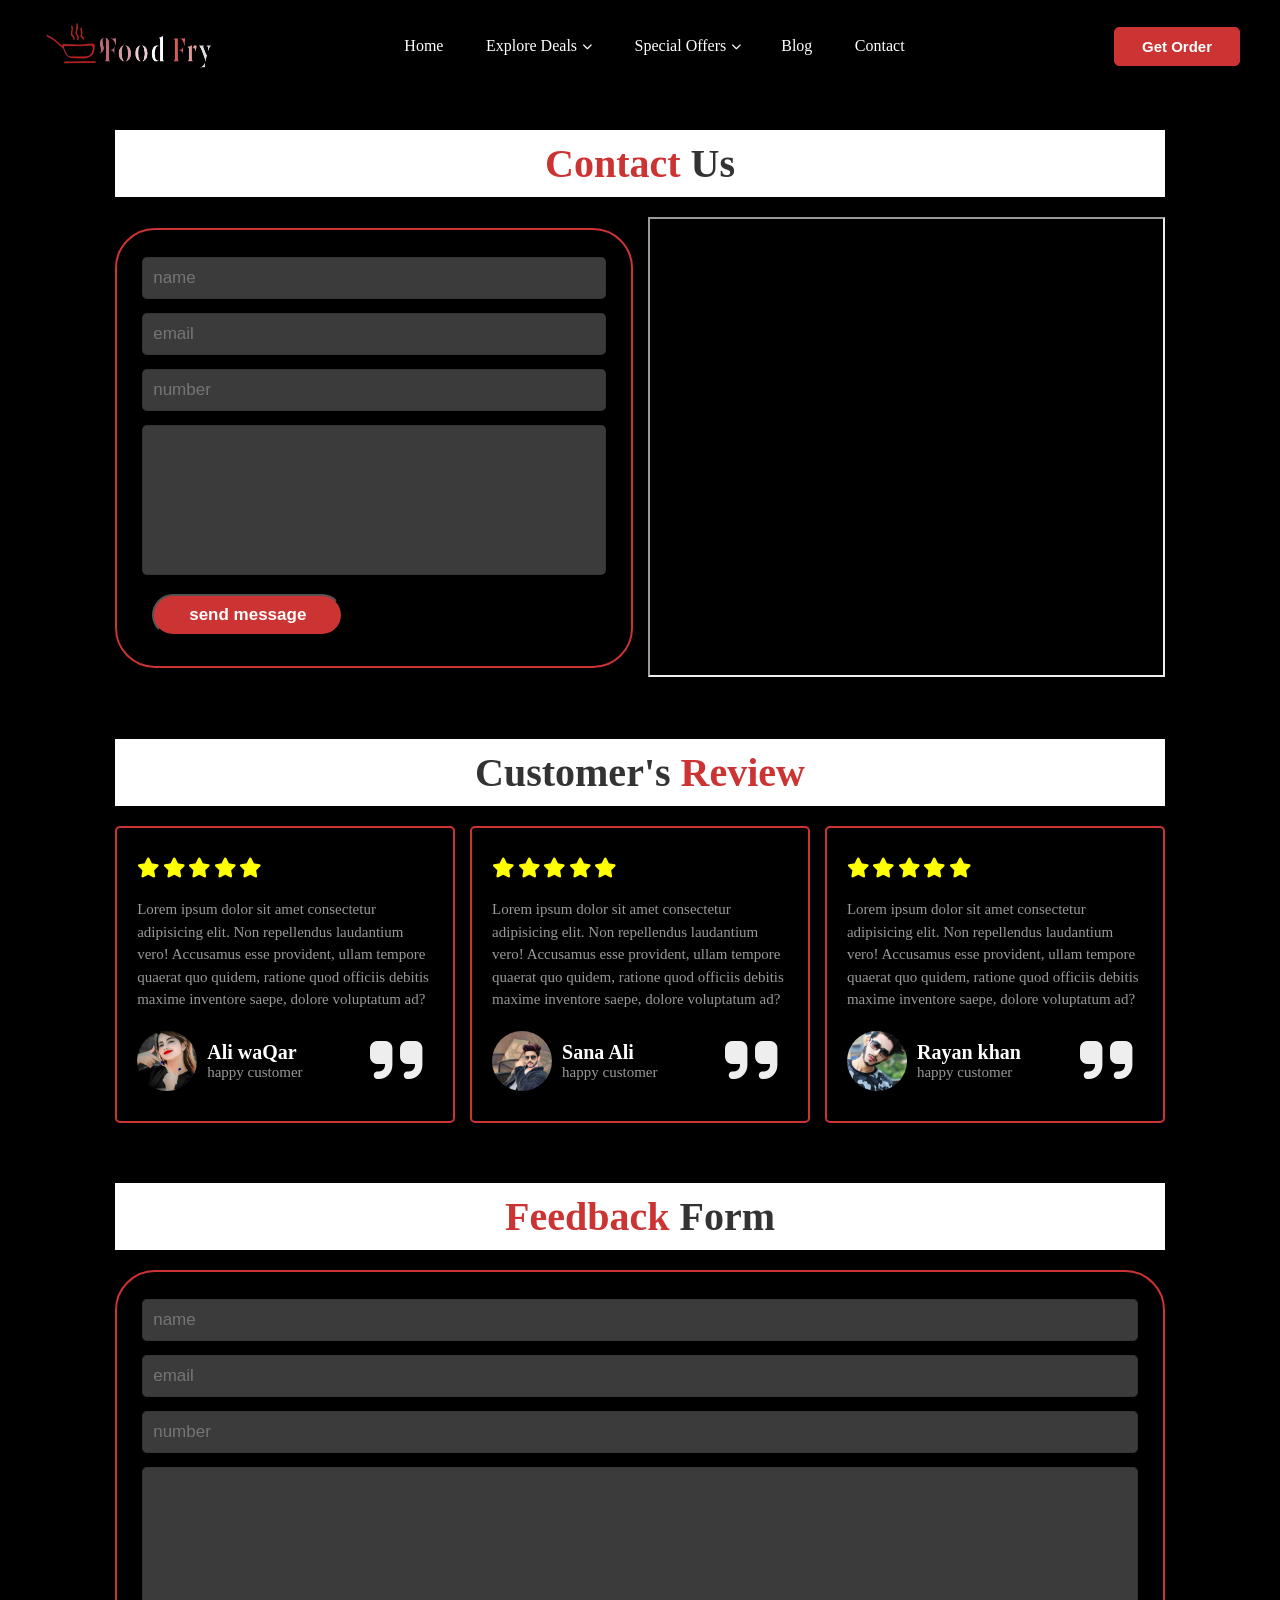
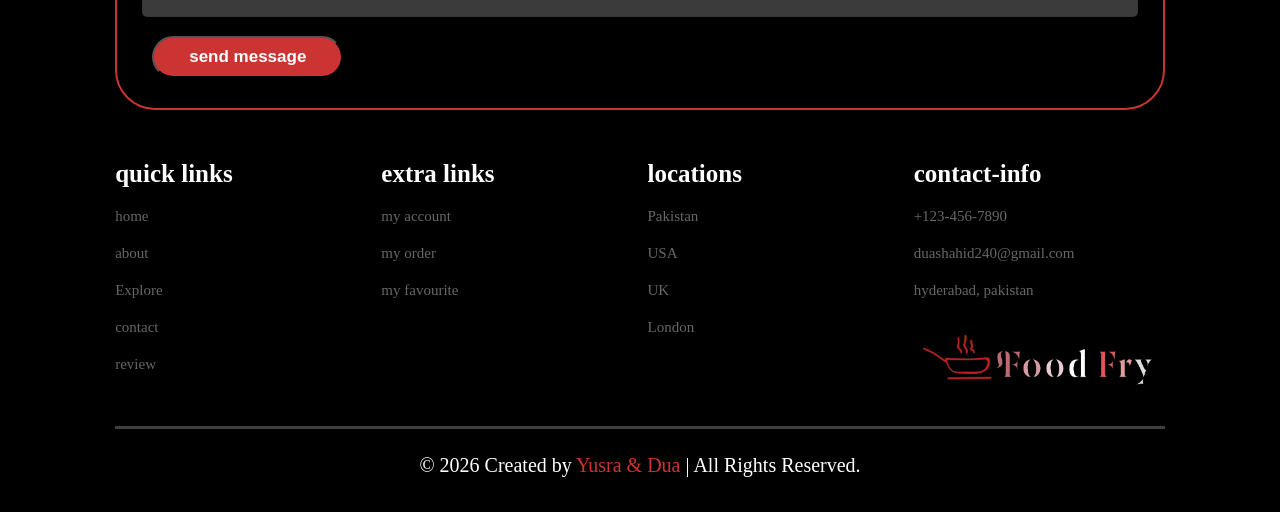
<file: contact.html>
<!DOCTYPE html>
<html lang="en">
<head>
    <meta charset="UTF-8">
    <meta name="viewport" content="width=device-width, initial-scale=1.0">
    <title>contact</title>
    <!-- custom css link -->
    <link rel="stylesheet" href="css/style.css">
    <!-- responsive css link -->
    <link rel="stylesheet" href="css/responsive.css">
    <!-- fontawesome -->
    <link rel="stylesheet" href="https://cdnjs.cloudflare.com/ajax/libs/font-awesome/6.5.1/css/all.min.css" integrity="sha512-DTOQO9RWCH3ppGqcWaEA1BIZOC6xxalwEsw9c2QQeAIftl+Vegovlnee1c9QX4TctnWMn13TZye+giMm8e2LwA==" crossorigin="anonymous" referrerpolicy="no-referrer" />
</head>
<body>
   <!-- navbar -->
   <header class="header">
    <div class="container">
    
      <div class="logo">
        <img src="assets/home-img/logo...png" alt="logo">
      </div> 
    
      <nav class="menu">
        <div class="head">
          <div class="logo">
            
          </div>
          <button type="button" class="close-menu-btn"></button>
        </div>        
    
        <ul>
          <li><a href="index.html">Home</a></li>
          <li class="dropdown">
            <a href="cuisine-category.html">Explore Deals</a>
            <i class="fa-solid fa-chevron-down"></i>
            <ul class="sub-menu">
                <li><a href="number-of-people.html"><span>By Number of People</span></a></li>
                <li><a href="budget.html"><span>By Budget</span></a></li>
                <li class="dropdown">
                  <a href="cuisine-category.html"><span>By Cuisine Category</span></a>
                  <i class="fa-solid fa-chevron-down"></i>
                  <ul class="sub-menu sub-menu-right">
                    <li><a href="#sindhicuisin"><span>Traditional Sindhi</span></a></li>
                    <li><a href="#italian"><span>International Cuisine</span></a></li>
                    <li><a href="#fast-food"><span>Fast Food</span></a></li>
                  </ul>
                </li>
            </ul>
          </li>
          <li class="dropdown">
            <a href="special-offer.html">Special Offers</a>
            <i class="fa-solid fa-chevron-down"></i>
           <ul class="sub-menu">
            <li><a href="special-offer.html"><span>Promotions</span></a></li>
            <li><a href="Coupons.html"><span>Coupons</span></a></li>
           </ul>
          <li><a href="blog.html">Blog</a></li>
          <li><a href="contact.html">Contact</a></li>
          </li>
        </ul>
      </nav>
    
    <div class="header-right">
        <button type="button" class="cart-btn">Get Order</button>
        <button type="button" class="open-menu-btn">
          <span class="line line-1"></span>
          <span class="line line-2"></span>
          <span class="line line-3"></span>
        </button>
    </div>
    </div>
    </header>
    <!-- contact form -->
    <section class="contact" id="contact">
        <h1 class="heading"><span>Contact </span>us</h1>
        <div class="row">
            <form action="">
                <input type="text" placeholder="name" class="box">
                <input type="email" placeholder="email" class="box">
                <input type="number" placeholder="number" class="box">
                <textarea name="" class="box" placeholder"message" id="" cols="30" rows="10">
                </textarea>
                <input type="submit" value="send message" class="btn">
            </form>
    
            <div class="map">
                <iframe src="https://www.google.com/maps/embed?pb=!1m18!1m12!1m3!1d3604.972916190123!2d68.34795367395523!3d25.37222417459187!2m3!1f0!2f0!3f0!3m2!1i1024!2i768!4f13.1!3m3!1m2!1s0x394c70620a660cb1%3A0x77fbd3f00ba99045!2sAptech%20Computer%20Education%2C%20Latifabad%20Unit%202%20Latifabad%2C%20Hyderabad%2C%20Sindh%2071000%2C%20Pakistan!5e0!3m2!1sen!2s!4v1708363341040!5m2!1sen!2s" allowfullscreen="" loading="lazy" referrerpolicy="no-referrer-when-downgrade"></iframe>
            </div>
        </div>
    </section>
    <!-- review section start -->


<section class="review" id="review">

    <h1 class="heading"> customer's <span>review</span></h1>

    <div class="box-container">

        <div class="rev-box">
            <div class="stars">
                <i class= "fas fa-star"></i>
                <i class= "fas fa-star"></i>
                <i class= "fas fa-star"></i>
                <i class= "fas fa-star"></i>
                <i class= "fas fa-star"></i>
            </div>
            <p>Lorem ipsum dolor sit amet consectetur adipisicing elit. Non repellendus laudantium 
            vero! Accusamus esse provident, ullam tempore quaerat quo quidem, ratione quod officiis
         debitis maxime inventore saepe, dolore voluptatum ad?</p>

         <div class="user">
            <img src="assets/reviews/p1.jpg" alt="">
            <div class="user-info">
                <h3>Ali waQar</h3>
                <span>happy customer</span>
            </div>
         </div>
         <span class="fas fa-quote-right"></span>
        </div>

        <div class="rev-box">
            <div class="stars">
                <i class= "fas fa-star"></i>
                <i class= "fas fa-star"></i>
                <i class= "fas fa-star"></i>
                <i class= "fas fa-star"></i>
                <i class= "fas fa-star"></i>
            </div>
            <p>Lorem ipsum dolor sit amet consectetur adipisicing elit. Non repellendus laudantium 
            vero! Accusamus esse provident, ullam tempore quaerat quo quidem, ratione quod officiis
         debitis maxime inventore saepe, dolore voluptatum ad?</p>

         <div class="user">
            <img src="assets/reviews/p2.jpg" alt="">
            <div class="user-info">
                <h3>Sana Ali</h3>
                <span>happy customer</span>
            </div>
         </div>
         <span class="fas fa-quote-right"></span>
        </div>

        <div class="rev-box">
            <div class="stars">
                <i class= "fas fa-star"></i>
                <i class= "fas fa-star"></i>
                <i class= "fas fa-star"></i>
                <i class= "fas fa-star"></i>
                <i class= "fas fa-star"></i>
            </div>
            <p>Lorem ipsum dolor sit amet consectetur adipisicing elit. Non repellendus laudantium 
            vero! Accusamus esse provident, ullam tempore quaerat quo quidem, ratione quod officiis
         debitis maxime inventore saepe, dolore voluptatum ad?</p>

         <div class="user">
            <img src="assets/reviews/p3.jpg" alt="">
            <div class="user-info">
                <h3>Rayan khan</h3>
                <span>happy customer</span>
            </div>
         </div>
         <span class="fas fa-quote-right"></span>
        </div>

    </div>
</section>

<!-- review section end -->

 <!-- feedback section start -->

 <section class="feedback" id="feedback">

    <h1 class="heading"><span>Feedback  </span>Form</h1>
    <div class="row">
        <form action="">

            <input type="text" placeholder="name" class="box">
            <input type="email" placeholder="email" class="box">
            <input type="number" placeholder="number" class="box">
            <textarea name="" class="box" placeholder"message" id="" cols="30" rows="10">
            </textarea>

            <input type="submit" value="send message" class="btn">
        </form>

    </div>
</section>
 <!-- feedback section end -->
<!-- footer section start -->

<section class="footer">
    <div class="box-container">
        <div class="box">
            <h3>quick links</h3>
            <a href="#">home</a>
            <a href="#">about</a>
            <a href="#">Explore</a>
            <a href="#">contact</a>
            <a href="#">review</a>
        </div>
        <div class="box">
            <h3>extra links</h3>
            <a href="#">my account</a>
            <a href="#">my order</a>
            <a href="#">my favourite</a>
        </div>
        <div class="box">
            <h3>locations</h3>
            <a href="#">Pakistan</a>
            <a href="#">USA</a>
            <a href="#">UK</a>
            <a href="#">London</a>
        </div>
        <div class="box">
            <h3>contact-info</h3>
            <a href="#">+123-456-7890</a>
            <a href="#">duashahid240@gmail.com</a>
            <a href="#">hyderabad, pakistan</a>
            <img src="assets/home-img/logo...png" alt="">
        </div>
    </div>
   <div class="credit">
    © 2026 Created by <span>Yusra & Dua</span> | All Rights Reserved.
</div>
    </section>
    
    <!-- footer section end -->
    
<!-- custom js link -->
<script src="js/main.js"></script>

</body>
</html>
</file>
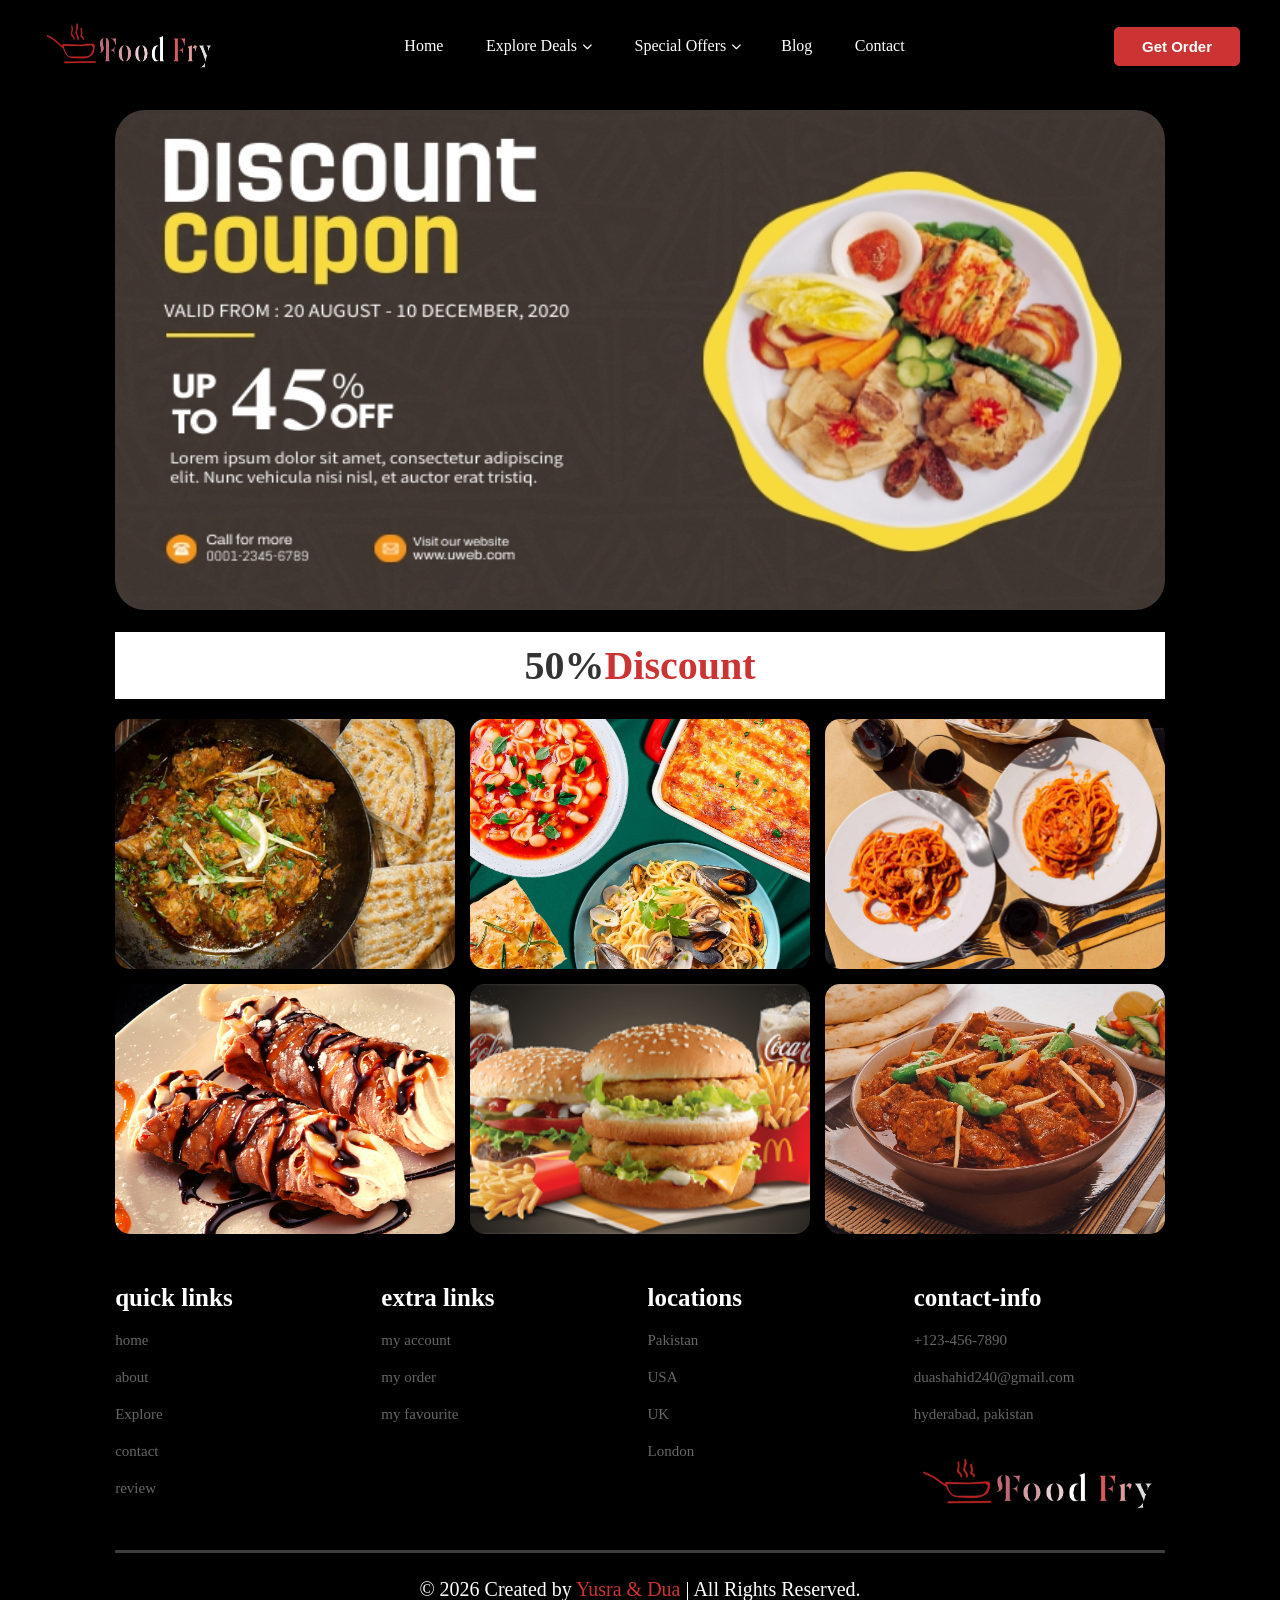
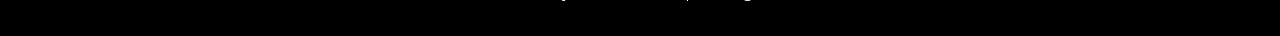
<file: Coupons.html>
<!DOCTYPE html>
<html lang="en">
<head>
    <meta charset="UTF-8">
    <meta name="viewport" content="width=device-width, initial-scale=1.0">
    <title>Document</title>
    <!-- custom css link -->
    <link rel="stylesheet" href="css/style.css">
    <!-- responsive css link -->
    <link rel="stylesheet" href="css/responsive.css">
    <!-- fontawesome -->
    <link rel="stylesheet" href="https://cdnjs.cloudflare.com/ajax/libs/font-awesome/6.5.1/css/all.min.css" integrity="sha512-DTOQO9RWCH3ppGqcWaEA1BIZOC6xxalwEsw9c2QQeAIftl+Vegovlnee1c9QX4TctnWMn13TZye+giMm8e2LwA==" crossorigin="anonymous" referrerpolicy="no-referrer" />
</head>
<body>
     <!-- navbar -->
     <header class="header">
        <div class="container">
        
          <div class="logo">
            <img src="assets/home-img/logo...png" alt="logo">
          </div> 
        
          <nav class="menu">
            <div class="head">
              <div class="logo">
                
              </div>
              <button type="button" class="close-menu-btn"></button>
            </div>        
        
            <ul>
              <li><a href="index.html">Home</a></li>
              <li class="dropdown">
                <a href="cuisine-category.html">Explore Deals</a>
                <i class="fa-solid fa-chevron-down"></i>
                <ul class="sub-menu">
                    <li><a href="number-of-people.html"><span>By Number of People</span></a></li>
                    <li><a href="budget.html"><span>By Budget</span></a></li>
                    <li class="dropdown">
                      <a href="cuisine-category.html"><span>By Cuisine Category</span></a>
                      <i class="fa-solid fa-chevron-down"></i>
                      <ul class="sub-menu sub-menu-right">
                        <li><a href="#sindhicuisin"><span>Traditional Sindhi</span></a></li>
                        <li><a href="#italian"><span>International Cuisine</span></a></li>
                        <li><a href="#fast-food"><span>Fast Food</span></a></li>
                      </ul>
                    </li>
                </ul>
              </li>
              <li class="dropdown">
                <a href="special-offer.html">Special Offers</a>
                <i class="fa-solid fa-chevron-down"></i>
               <ul class="sub-menu">
                <li><a href="special-offer.html"><span>Promotions</span></a></li>
                <li><a href="Coupons.html"><span>Coupons</span></a></li>
               </ul>
              <li><a href="blog.html">Blog</a></li>
              <li><a href="contact.html">Contact</a></li>
              </li>
            </ul>
          </nav>
        
        <div class="header-right">
            <button type="button" class="cart-btn">Get Order</button>
            <button type="button" class="open-menu-btn">
              <span class="line line-1"></span>
              <span class="line line-2"></span>
              <span class="line line-3"></span>
            </button>
        </div>
        </div>
        </header>
         <!-- gallery -->

    <section class="gallery" id="gallery">
      <div class="special-img">
        <img src="assets/specialoffer-img/s-5.jpg" alt="" >
      </div>
      <h1 class="heading">50%<span>Discount</span></h1>

      <div class="box-container">

          <div class="box">
              <img src="assets/explore-img/g5.jpg" alt="">
              <div class="content">
                  <h3>bacon cheese burger</h3>
                  <p>Lorem, ipsum dolor sit amet consectetur adipisicing elit.</p>
                  <a href="#" class="btn">order now</a>
              </div>
          </div>

          <div class="box">
              <img src="assets/explore-img/g6.jpg" alt="">
              <div class="content">
                  <h3>texas cheese burger</h3>
                  <p>Lorem, ipsum dolor sit amet consectetur adipisicing elit.</p>
                  <a href="#" class="btn">order now</a>
              </div>
          </div>

          <div class="box">
              <img src="assets/explore-img/g7.jpg" alt="">
              <div class="content">
                  <h3>cheese burger</h3>
                  <p>Lorem, ipsum dolor sit amet consectetur adipisicing elit.</p>
                  <a href="#" class="btn">order now</a>
              </div>
          </div>

          <div class="box">
              <img src="assets/explore-img/solo1.png" alt="">
              <div class="content">
                  <h3>blue cheese burger</h3>
                  <p>Lorem, ipsum dolor sit amet consectetur adipisicing elit.</p>
                  <a href="#" class="btn">order now</a>
              </div>
          </div>

          <div class="box">
              <img src="assets/explore-img/p1.png" alt="">
              <div class="content">
                  <h3>double cheese burger</h3>
                  <p>Lorem, ipsum dolor sit amet consectetur adipisicing elit.</p>
                  <a href="#" class="btn">order now</a>
              </div>
          </div>

          <div class="box">
              <img src="assets/explore-img/p2.jpg" alt="">
              <div class="content">
                  <h3>bacon cheese burger</h3>
                  <p>Lorem, ipsum dolor sit amet consectetur adipisicing elit.</p>
                  <a href="#" class="btn">order now</a>
              </div>
          </div>

      </div>

  </section>

  <!-- gallery end -->

<!-- footer section start -->

<section class="footer">

  <div class="box-container">
  
      <div class="box">
          <h3>quick links</h3>
          <a href="#">home</a>
          <a href="#">about</a>
          <a href="#">Explore</a>
          <a href="#">contact</a>
          <a href="#">review</a>
      </div>
  
  
      <div class="box">
          <h3>extra links</h3>
          <a href="#">my account</a>
          <a href="#">my order</a>
          <a href="#">my favourite</a>
      </div>
      <div class="box">
          <h3>locations</h3>
          <a href="#">Pakistan</a>
          <a href="#">USA</a>
          <a href="#">UK</a>
          <a href="#">London</a>
      </div>
      <div class="box">
          <h3>contact-info</h3>
          <a href="#">+123-456-7890</a>
          <a href="#">duashahid240@gmail.com</a>
          <a href="#">hyderabad, pakistan</a>
          <img src="assets/home-img/logo...png" alt="">
      </div>
  </div>
  
  
<div class="credit">
    © 2026 Created by <span>Yusra & Dua</span> | All Rights Reserved.
</div>
  
  </section>
  
  <!-- footer section end -->

<!-- custom js link -->
<script src="js/main.js"></script>


    </body>
    </html>
</file>
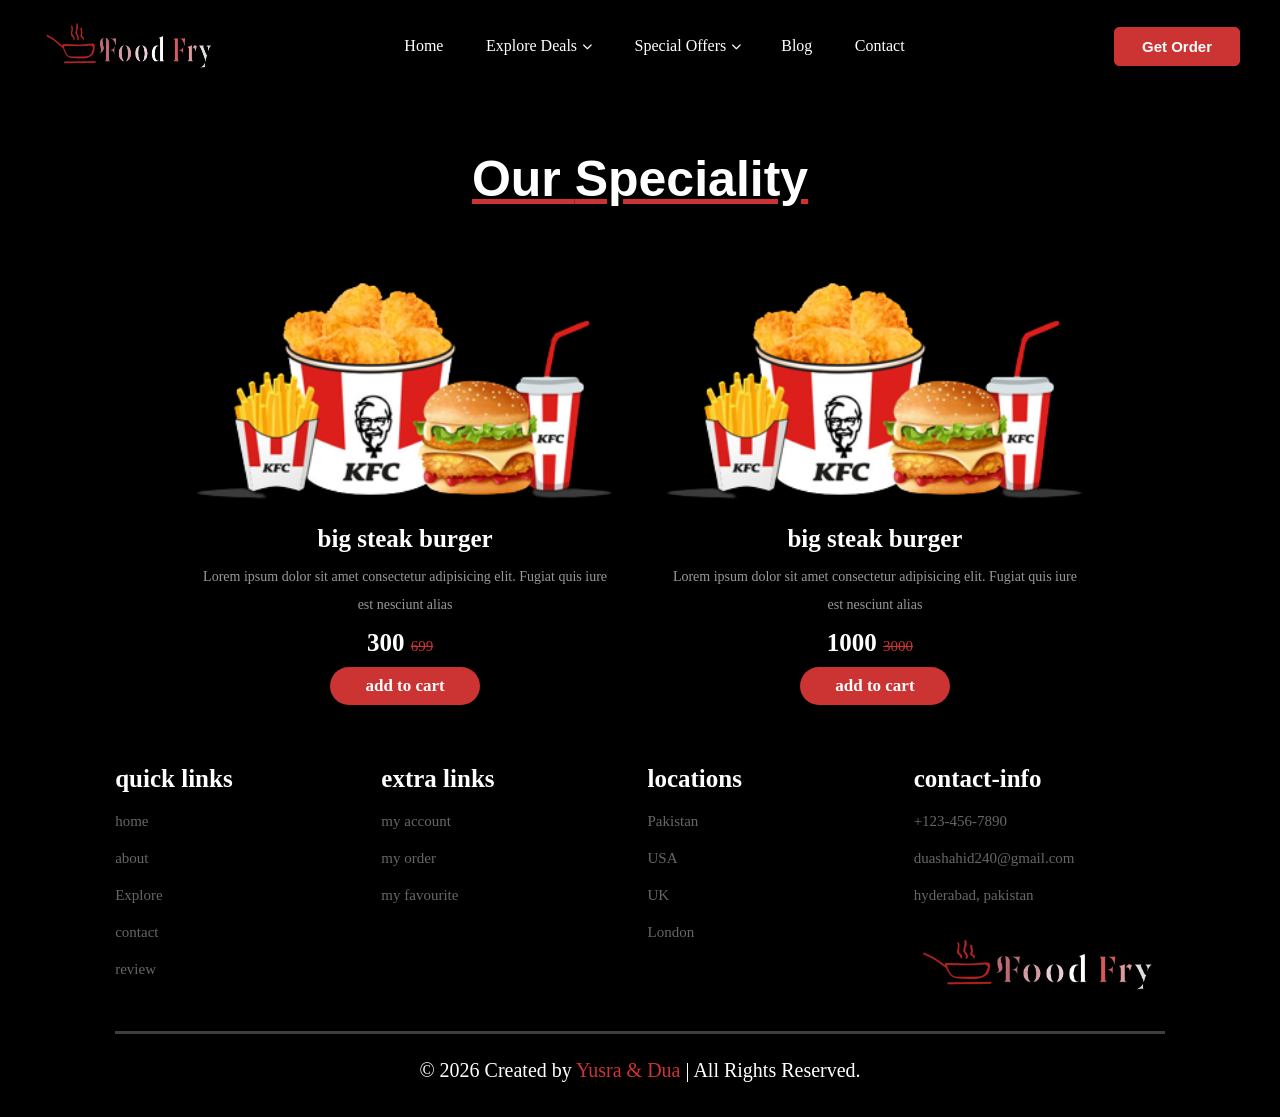
<file: special-offer.html>
<!DOCTYPE html>
<html lang="en">
<head>
    <meta charset="UTF-8">
    <meta name="viewport" content="width=device-width, initial-scale=1.0">
    <title>Special Offer</title>
    <!-- custom css link -->
    <link rel="stylesheet" href="css/style.css">
    <!-- responsive css link -->
    <link rel="stylesheet" href="css/responsive.css">
    <!-- fontawesome -->
    <link rel="stylesheet" href="https://cdnjs.cloudflare.com/ajax/libs/font-awesome/6.5.1/css/all.min.css" integrity="sha512-DTOQO9RWCH3ppGqcWaEA1BIZOC6xxalwEsw9c2QQeAIftl+Vegovlnee1c9QX4TctnWMn13TZye+giMm8e2LwA==" crossorigin="anonymous" referrerpolicy="no-referrer" />
</head>
<body>
   <!-- navbar -->
   <header class="header">
    <div class="container">
    
      <div class="logo">
        <img src="assets/home-img/logo...png" alt="logo">
      </div> 
    
      <nav class="menu">
        <div class="head">
          <div class="logo">
            
          </div>
          <button type="button" class="close-menu-btn"></button>
        </div>        
    
        <ul>
          <li><a href="index.html">Home</a></li>
          <li class="dropdown">
            <a href="cuisine-category.html">Explore Deals</a>
            <i class="fa-solid fa-chevron-down"></i>
            <ul class="sub-menu">
                <li><a href="number-of-people.html"><span>By Number of People</span></a></li>
                <li><a href="budget.html"><span>By Budget</span></a></li>
                <li class="dropdown">
                  <a href="cuisine-category.html"><span>By Cuisine Category</span></a>
                  <i class="fa-solid fa-chevron-down"></i>
                  <ul class="sub-menu sub-menu-right">
                    <li><a href="#sindhicuisin"><span>Traditional Sindhi</span></a></li>
                    <li><a href="#italian"><span>International Cuisine</span></a></li>
                    <li><a href="#fast-food"><span>Fast Food</span></a></li>
                  </ul>
                </li>
            </ul>
          </li>
          <li class="dropdown">
            <a href="special-offer.html">Special Offers</a>
            <i class="fa-solid fa-chevron-down"></i>
           <ul class="sub-menu">
            <li><a href="special-offer.html"><span>Promotions</span></a></li>
            <li><a href="Coupons.html"><span>Coupons</span></a></li>
           </ul>
          <li><a href="blog.html">Blog</a></li>
          <li><a href="contact.html">Contact</a></li>
          </li>
        </ul>
      </nav>
    
    <div class="header-right">
        <button type="button" class="cart-btn">Get Order</button>
        <button type="button" class="open-menu-btn">
          <span class="line line-1"></span>
          <span class="line line-2"></span>
          <span class="line line-3"></span>
        </button>
    </div>
    </div>
    </header>
    <!-- special offer -->
    <section class="special" id="special">

      <h1 class="heading-cate">Our <span> Speciality</span></h1>

      <div class="box-container">

          <div class="box">
              <img src="assets/explore-img/img5.png" alt="">
              <h3>big steak burger</h3>
              <p>Lorem ipsum dolor sit amet consectetur adipisicing elit. Fugiat quis iure est nesciunt alias </p>
              <div class="price">300 <span>699</span></div>
              <a href="#" class="btn">add to cart</a>
          </div>

          <div class="box">
              <img src="assets/explore-img/img5.png" alt="">
              <h3>big steak burger</h3>
              <p>Lorem ipsum dolor sit amet consectetur adipisicing elit. Fugiat quis iure est nesciunt alias </p>
              <div class="price">1000 <span>3000</span></div>
              <a href="#" class="btn">add to cart</a>
          </div>

      </div>

  </section>
  
 
    <!-- footer section start -->

<section class="footer">

  <div class="box-container">
  
      <div class="box">
          <h3>quick links</h3>
          <a href="#">home</a>
          <a href="#">about</a>
          <a href="#">Explore</a>
          <a href="#">contact</a>
          <a href="#">review</a>
      </div>
  
  
      <div class="box">
          <h3>extra links</h3>
          <a href="#">my account</a>
          <a href="#">my order</a>
          <a href="#">my favourite</a>
      </div>
      <div class="box">
          <h3>locations</h3>
          <a href="#">Pakistan</a>
          <a href="#">USA</a>
          <a href="#">UK</a>
          <a href="#">London</a>
      </div>
      <div class="box">
          <h3>contact-info</h3>
          <a href="#">+123-456-7890</a>
          <a href="#">duashahid240@gmail.com</a>
          <a href="#">hyderabad, pakistan</a>
          <img src="assets/home-img/logo...png" alt="">
      </div>
    </div>
<div class="credit">
    © 2026 Created by <span>Yusra & Dua</span> | All Rights Reserved.
</div>
  </section>
  
  
  <!-- footer section end -->
    <!-- custom js link -->
    <script src="js/main.js"></script>
</body>
</html>
</file>
<file: css/style.css>
*{
    margin: 0;
    padding: 0;
    box-sizing: border-box;
    scroll-behavior: smooth;
    list-style: none;
    text-decoration: none;
}
body{
    margin: 0;
    padding: 0;
    background-color: #000;
}

html{
    font-size: 62.5%;
    scroll-behavior: smooth;
    scroll-padding-top: 6rem;
    overflow-x: hidden;
}
.container{
    max-width: 1170;
    margin: auto;
    padding: 0 40px;
}
/* header */
.header{
    position: absolute;
    left: 0;
    top: 0;
    width: 100%;
    z-index: 10;
}

.header .container{
    display: flex;
    align-items: center;
    justify-content: space-between;
    background: #000;
}
.header .logo img{
    width: 180px;
    height: 90px;
}
.header .menu .head{
    display: none;
}
.header .menu ul{
    list-style: none;
}
.header .menu > ul > li{
    display: inline-block;
}
.header .menu > ul > li:not(:last-child){
    margin-right: 40px;
}
.header .menu .dropdown{
    position: relative;
}
.header .menu a{
    text-decoration: none;
    text-transform: capitalize;
    font-size: 16px;
    font-weight: 500;
    color: #fff;
    line-height: 1.5;
    display: block;
}
.header .menu a:hover{
    color: hsl(0, 54%, 51%);
    transition: 0.8s ease-in-out;
}
.header .menu > ul > li > a{
    padding: 24px 0;

}
.header .menu > ul > .dropdown > a{
    padding-right: 15px;
}
.header .menu i{
    font-size: 10px;
    pointer-events: none;
    user-select: none;
    position: absolute;
    color: #fff;
    top: calc(50% - 5px);
}
.header .menu > ul > li > i{
    right: 0;
}
.header .menu .sub-menu{
    position: absolute;
    top: 100%;
    left: 0;
    width: 230px;
    padding: 15px 0;
    backdrop-filter: blur(15px);
    z-index: 1;
    transform-origin: top;
    transform: scaleY(0);
    visibility: hidden;
    opacity: 0;
}
.header .menu .sub-menu-right{
    left: 100%;
    top: 0;
}
.header .menu li:hover > .sub-menu{
    opacity: 1;
    transform: none;
    visibility: visible;
    transition: all 0.5s ease;
}
.header .menu .sub-menu a{
    padding: 6px 24px;
}
.header .menu .sub-menu .dropdown > a{
    padding-right: 34px;
}
.header .menu .sub-menu span{
    background-image: linear-gradient(hsl(0, 4%, 5%), hsl(0, 0%, 1%));
    background-size: 0 1px;
    background-repeat: no-repeat;
    background-position: 0 100%;
    transition: background-size 0.5s ease;
}
.header .menu .sub-menu li:hover > a > span{
    background-size: 100% 1px;
}
.header .menu .sub-menu i{
    transform: rotate(-90deg);
    right: 24px;
}
.header-right{
    display: flex;
}
.header-right > *{
    margin-left: 25px;
}
.header-right .icon-btn{
    background-color: transparent;
    border: none;
    cursor: pointer;
    color: #000;
    font-size: 16px;
}
.header-right .open-menu-btn{
    display: none;
}

@media (max-width:991px){
    .header{
        padding: 12px 0;
    }
    .header .menu{
        position: fixed;
        right: 0;
        top: 0;
        width: 320px;
        height: 100%;
        opacity: 1;
        backdrop-filter: blur(15px);
        padding: 15px 30px 30px;
        overflow-y: auto;
        z-index: 1;
        transform: translateX(100%);
    }

    .header .menu.open{
        transform: none;
    }
    .header .menu .head{
        display: flex;
        align-items: center;
        justify-content: center;
        margin-bottom: 25px;
    }
    .header .menu .close-menu-btn{
        height: 35px;
        width: 35px;
        position: relative;
        display: inline-flex;
        align-items: center;
        justify-content: center;
        background-color: transparent;
        cursor: pointer;
        border: none;
    }

    .header .menu .close-menu-btn::before,
    .header .menu .close-menu-btn::after{
        content: '';
        position: absolute;
        width: 80%;
        height: 2px;
        background-color: #fff;
    }
    .header .menu .close-menu-btn::before{
        transform: rotate(45deg);
    }
    .header .menu .close-menu-btn::after{
        transform: rotate(-45deg);
    }
    .header .menu > ul > li{
        display: block;
    }
    .header .menu > ul > li:not(:last-child){
        margin-right: 0;
    }

    .header .menu > ul > li > a{
        padding: 12px 0;
    }
    .header .menu > ul > .dropdown > a{
        padding-right: 34px;
    }
    .header .menu i{
        height: 34px;
        width: 34px;
        display: flex;
        align-items: center;
        justify-content: center;
        pointer-events: auto;
        cursor: pointer;
        top: 7px;
    }
    .header .menu .dropdown.active > i{
        background-color: transparent;
        transform: rotate(180deg);
    }
    .header .menu .sub-menu{
        position: static;
        opacity: 1;
        transform: none;
        visibility: visible;
        padding: 0;
        transition: none;
        box-shadow: none;
        width: 100%;
        display: none;
    }
    .header .menu .dropdown.active > .sub-menu{
        display: block;
    }
    .header .menu  .sub-menu li:last-child{
        border: none;
    }
    .header .menu .sub-menu a{
        padding: 12px 0 12px 15px;
    }
    .header .menu .sub-menu .sub-menu a{
        padding-left: 30px;
    }
    .header .menu .sub-menu .sub-menu .sub-menu a{
        padding-left: 45px ;
    }
    .header .menu .sub-menu span{
        background-image: none;
    }
    .header .menu .sub-menu i{
        transform: none;
        right: 0;
    }
    .header-right .open-menu-btn{
        display: inline-flex;
        align-items: center;
        justify-content: center;
        height: 40px;
        width: 44px;
        cursor: pointer;
        position: relative;
        background-color: transparent;
        border: none;
    }
    .header-right .open-menu-btn .line{
        height: 2px;
        width: 30px;
        background-color: hsl(0, 7%, 95%);
        position: absolute;
    }
    .header-right .open-menu-btn .line-1{
        transform: translateY(-8px);
    }
    .header-right .open-menu-btn .line-3{
        transform: translateY(8px);
    }
}
.header-right .cart-btn{
    border: 1px solid #cc3333;
    border-radius: 5px;
    background-color:  #cc3333;
    padding-top: 10px;
    padding-bottom: 10px;
    padding-left: 27px;
    padding-right: 27px;
    font-size: 15px;
    font-weight: bold;
    color: #fff;
    text-align: center;
}
.header-right .cart-btn:hover{
    background-color: #fff;
    color: #cc3333;
}

section{
    padding: 60px 12%;
}
.home{
    width: 100%;
    height: 100vh;
    background-position: center;
    background-size: cover;
    display: grid;
    grid-template-columns: repeat(2, 1fr);
    align-items: center;
    gap: 2rem;
}
.home-img img{
    max-width: 100%;
    width: 100%;
    height: auto;
    /* user-select: none;
    position: relative; */
    animation: rotate 10s linear infinite;
}
@keyframes rotate{
    0%{
        transform: rotate(0deg);
    }
    100%{
        transform: rotate(360deg);
    }
}
.home-text{
    margin-top: 40px;  
}
.home-text h4{
    color: #cc3333;
    font-size: 20px;
    font-weight: 600;
    letter-spacing: -1px;
}
.home-text h1{
    font-size: 35px;
    color: #fff;
    font-weight: 700;
    line-height: 1.2;
    margin: 23px 0;
    /* font-style: italic; */
}
.home-text h1 span{
    color: #cc3333;
    text-decoration: underline;
}
.home-text p{
    color: #eee0e0;
    font-size: 16px;
    line-height: 25px;
    font-weight: 400;
    margin-bottom: 40px;
}
.main-btn{
    display: flex;
    align-items: center;
    justify-content: center;
}
@media (max-width: 600px) {
    .search-form{
     max-width: 350px;
    }
}
@media (max-width: 450px) {
    .search-form{
        width: 120px;
    }
    
}
.search-form{
    background: #fff;
    width: 500px;
    height: 45px;
    margin-right: 40px;
    display: flex;
}
.search-form input{
    flex: 1;
    border: none;
    outline: none;
}
.search-form button{
    background: #cc3333;
    padding: 10px 50px;
    border: none;
    outline: none;
    color: #fff;
    letter-spacing: 1px;
    cursor: pointer;
    font-weight: 700;
}
.search-form .fa-search{
    align-items: center;
    padding: 10px 20px;
    color: #777;
}
.clouds{
    position: absolute;
    top: 0;
    left: 0;
    width: 100%;
    height: 100%;
    overflow: hidden;
}
.clouds img{
    position: absolute;
    bottom: 0;
    max-width: 100%;
    animation: animation calc(8s * var(--i)) linear infinite;
    opacity: 0.1;
}
@keyframes animation{
    0%{
        transform: translateX(-100%);
    }
    100%{
        transform: translateX(100%);
    }
}
/* featured deals sec */
.featured-deals{
  width: 100%;
  height: 400px;
  display: flex;
  justify-content: center;
  align-items: center;
  margin-top: 90px;
  background-color: #1c1816;
}

.featured-deals .list-items{
    width: 90%;
    position: relative;
    margin-top: -100px;
}
.featured-deals .list-items h3{
    font-size: 30px;
    font-weight: 600;
    font-style: italic;
    font-family: sans-serif;
    margin-bottom: 70px;
    margin-top: 40px;
    color: #fff;
}
.featured-deals .list-items .card-list{
    display: flex;
    flex-wrap: wrap;
    gap: 30px;
}
.featured-deals .card-list .card{
    width: 200px;
    height: auto;
    display: block;
    padding: 10px;
    outline: 2px solid #cc3333;
    background: #fff;
    position: relative;
}
.featured-deals .card-list .card:hover{
    filter: drop-shadow(0 20px 20px #cc3333);
}
.featured-deals .card-list .card img{
    width: 100%;
    height: auto;
    object-fit: cover;
    object-position: center;
    background-repeat: no-repeat;
    position: absolute;
    /* box-shadow: 0 20px 20px #faad96; */
    filter: drop-shadow(0 20px 20px #faad96);
    border-radius: 50%;
    bottom: 140px;
} 
.featured-deals .card-list .card .food-title{
    padding: 40px 0 10px;
}
.featured-deals .card-list .card .food-title h1{
    text-align: center;
    font-weight: bold;
    font-size: 16px;
    font-family: sans-serif;
}
.featured-deals .card .desc-food p{
    font-size: 13px;
    text-align: center;
    font-weight: 500;
    margin-bottom: 20px;
    font-family: sans-serif;
}
.featured-deals .card .price{
    display: flex;
    text-align: center;
    justify-content: space-between;
}
.featured-deals .card .price span .plus-icon{
    color: #cc3333;
    font-size: 20px;
    cursor: pointer;
}
::-webkit-scrollbar{
    width: 10px;
}
::-webkit-scrollbar-thumb{
    border-radius: 20px;
    background-color: #cc3333;
}
/* About section start */
section{
    padding: 2rem 9%;
}
.heading{
    text-align: center;
    font-size: 4rem;
    color: #333;
    padding: 1rem;
    margin: 2rem 0;
    background: #fff;
    text-transform: capitalize;
}

.heading span{
    color: #cc3333;
}

.btn{
    display: inline-block;
    margin: 1rem;
    border-radius: 5rem;
    background: #cc3333;
    color: #fff;
    padding: .9rem 3.5rem;
    cursor: pointer;
    font-size: 1.7rem;
    font-weight: 600;
}

.btn:hover{
    background-color: #fff;
    color: #cc3333;
    transition: 0.7s;
}
.about .row{
    display: flex;
    align-items: center;
    gap: 2rem;
    flex-wrap: wrap;
    padding: 2rem 0;
    padding-bottom: 3rem;
}

.about .row .video-container{
    flex: 1 1 40rem;
    position: relative;
}

.about .row .video-container video{
    width: 100%;
    border: 1.5rem solid  rgba(51, 116, 255, 0.105);
    border-radius: .5rem;
    box-shadow: 0 .5rem 1rem rgba(0, 0, 0, .1);
    height: 100%;
    background-color: #cc3333;
    object-fit: cover;
}

.about .row .video-container h3{
    position: absolute;
    top: 50%;
    transform: translateY(-50%);
    font-size: 3rem;
    background: #fff;
    width: 100%;
    padding: 1rem 2rem;
    text-align: center;
    mix-blend-mode: screen;
}
.about .row .content{
    flex:  1 1 40rem;
}

.about .row .content h3{
    font-size: 3rem;
    color: #fff;
}

.about .row .content p{
    font-size: 1.5rem;
    color: #bdbdbd;
    padding:.5rem 0;
    padding-top: 1rem;
    line-height: 1.5;
}


/* About section end */

section{
    padding: 2rem 9%;
}
.heading{
    text-align: center;
    font-size: 4rem;
    color: #333;
    padding: 1rem;
    margin: 2rem 0;
    background: #fff;
}
.heading span{
    color: #cc3333;
}

.btn{
    display: inline-block;
    margin: 1rem;
    border-radius: 5rem;
    background: #cc3333;
    color: #fff;
    padding: .9rem 3.5rem;
    cursor: pointer;
    font-size: 1.7rem;
    font-weight: 600;
}

.btn:hover{
    background: #fff;
    color: #cc3333;
    transition: 0.7s;
}

/* About section start */

.about .row{
    display: flex;
    align-items: center;
    gap: 2rem;
    flex-wrap: wrap;
    padding: 2rem 0;
    padding-bottom: 3rem;
}

.about .row .video-container{
    flex: 1 1 40rem;
    position: relative;
}

.about .row .video-container video{
    width: 100%;
    border: 1.5rem solid  rgba(51, 116, 255, 0.105);
    border-radius: .5rem;
    box-shadow: 0 .5rem 1rem rgba(0, 0, 0, .1);
    height: 100%;
    object-fit: cover;
}

.about .row .video-container h3{
    position: absolute;
    top: 50%;
    transform: translateY(-50%);
    font-size: 3rem;
    background: #fff;
    width: 100%;
    padding: 1rem 2rem;
    text-align: center;
    mix-blend-mode: screen;
}
.about .row .content{
    flex:  1 1 40rem;
}

.about .row .content h3{
    font-size: 3rem;
    color: #fff;
}

.about .row .content p{
    font-size: 1.5rem;
    color: #999;
    padding:.5rem 0;
    padding-top: 1rem;
    line-height: 1.5;
}
/* About section end */

/* category */
.img-slider{
    width: 100%;
    height: 400px;
    background-image: url(assets/menu-img/resturant-bg2.jpeg);
    background-size: 100% 100%;
    box-shadow: rgba(149, 157, 165, 0.2)0px 8px 24px;
    animation: changeImg 20s linear infinite;
    flex-wrap: wrap;
    opacity: 0.8;
}
@keyframes changeImg{
    0%{
        background-image: url("../assets/category/resturant-bg1.jpeg");
    }
    50%{
        background-image: url("../assets/category/resturant-bg2.jpeg");
    }
    75%{
        background-image: url("../assets/category/resturant-bg3.jpeg");
    }
    100%{
        background-image: url("../assets/category/resturant-bg.jpeg");
    }
}

svg{
    width: 100%;
    height: 100%;
}
svg text{
    font-family: lora;
    letter-spacing: 5px;
    stroke: #cc3333;
    font-size: 100px;
    font-weight: 900;
    stroke-width: 3;
    font-style: italic;
    animation: animate 5s infinite alternate;
}
@keyframes animate{
    0%{
    stroke-dashoffset: 20%;
    stroke-dasharray: 0 50%;
    fill: hsl(0, 100%, 99%);
    }
    100%{
    stroke-dashoffset: -20%;
    stroke-dasharray: 50% 0;
    fill: rgb(255, 255, 255);
    }
}
.category{
    margin-top: 70px;
}
.heading-cate{
    font-size: 50px;
    font-weight: 600;
    font-family: sans-serif;
    margin-bottom: 70px;
    margin-top: 40px;
    text-decoration: underline #cc3333;
    color: #fff;
}
.category .box-container{
    display: grid;
    grid-template-columns: repeat(auto-fit, minmax(16rem, 1fr));
    gap: 1.5rem;
    padding: 5rem 0;
}

.category .box-container .box{
    text-align: center;
}

.category .box-container .box img{
    height: 16rem;
}

.category .box-container .box h3{
    font-size: 2rem;
    margin: 1rem 0;
    color: #fff;
}

.category .box-container .box:hover h3{
    color: #cc3333;
}

/* end */

/* menu */

.menu .box-container{
    display: grid;
    grid-template-columns: repeat(auto-fit, minmax(30rem, 1fr));
    gap: 1.5rem;
}

.menu .box-container .box{
    position: relative;
    height: 40rem;
    border-radius: 5rem;
    overflow: hidden;
    box-shadow: var(--box-shadow);
    text-align: center;
}

.menu .box-container .box .image{
    position: relative;
    overflow: hidden;
}

.menu .box-container .box:hover .image::before{
    content: '';
    position: absolute;
    width: 100%;
    height: 100%;
    background: linear-gradient(0deg, rgba(0,0,0,0.7) 15%, transparent);
    z-index: 1;
}

.menu .box-container .box:hover .image img{
    filter: blur(.5rem);
}

.menu .box-container .box .image img{
    width: 100%;
    height: 40rem;
    object-fit: cover;
}

.menu .box-container .box .content{
    position: absolute;
    bottom: 0; left: 0;
    width: 100%;
    padding: 2rem;
    z-index: 10;
    display: none;
}

.menu .box-container .box .content h3{
    font-size: 2.5rem;
    color: #fff;
}

.menu .box-container .box .content p{
    color: #fff;
    font-size: 1.4rem;
    padding: .5rem 0;
    line-height: 1.5;
}

.menu .box-container .box .content .price{
    color:#fff;
    font-weight: bolder;
    font-size: 2.5rem;
    margin-right: 1rem;
}

.menu .box-container .box .content .price span{
    text-decoration: line-through;
    font-weight: lighter;
    font-size: 1.5rem;
    color: #fff;
}

.menu .box-container .box .content .stars{
    position: relative;
    padding: .5rem 0;
}

.menu .box-container .box .content .stars i{
    color: gold;
    font-size: 2rem;
}

.menu .box-container .box:hover .content{
    display: inline-block;
}
.btn{
    background: #cc3333;
    color: #fff;
}
/* end */

/* blog section start */

#blog{
    display: flex;
    justify-content: center;
    align-items: center;
    flex-direction: column;
    padding: 40px;
    margin-top: 120px;
    border-bottom: 1px solid rgba(0, 0, 0, 0.05);
}

.blog-heading{
    display: flex;
    justify-content: center;
    align-items: center;
    flex-direction: column;
}
.blog-heading .my-blog{
    text-transform: uppercase;
    font-size: 70px;
    font-family: Arial;
    font-style: italic;
    font-weight: 900;
    z-index: 999;
    position: absolute;
    padding-bottom: 40px;
    color: #fff;
}
.my-blog::before{
    content: "My Blogs";
    position: absolute;
    z-index: -1;
    left: -10px;
    top: -10px;
    -webkit-text-stroke-width: 2px;
    -webkit-text-stroke-color: #cc3333;
    color: transparent;
}

.blog-container{
    display: flex;
    justify-content: center;
    align-items: center;
    margin: 20px 0px;
    flex-wrap: wrap;
}

.blog-box{
    width: 350px;
    background-color: #ffffff;
    border: 1px solid #ececec;
    margin: 20px;
}

.blog-img{
    width: 100%;
    height: auto;
}

.blog-img video{
    width: 100%;
    height: 100%;
    object-fit: cover;
    object-position: center;
}

.blog-text{
    padding: 20px;
    flex-direction: column;
    display: flex;
}

.blog-text span{
    color: #a020f0;
    font-size: 0.9rem;
}

.blog-text .blog-title{
    font-size: 1.3rem;
    font-weight: 550;
    color: #272727;
 text-align: center;
}

.blog-text .blog-title:hover{
    color:  #a020f0;
    transition: all ease 0.3s;
}

.blog-text p{
    color: #999;
    font-size: 0.9rem;
    display: -webkit-box;
    -webkit-line-clamp: 3;
    -webkit-box-orient: vertical;
    overflow: hidden;
    text-overflow: ellipsis;
    text-align: center;
    margin: 20px 0px;
}

.blog-text .btn{
    color: #fff;
    text-align: center;
    font-weight: 500;
}

.blog-text .btn:hover{
    color:  #cc3333;
    transition: all ease 0.3s;
}
.section {
    padding-top: 100px;
    padding-bottom: 100px;
    position: relative;
}

.h2-title {
    font-size: 46px;
    line-height: 56px;
    margin-bottom: 15px;
    text-transform: capitalize;
    position: relative;
    text-align: center;
    color: #fff;
}
.h2-title span{
    color: #cc3333;
}
.para{
    color: #999;
    padding-bottom: 40px;
    font-size: 15px;
}

.h2-title span, .h3-title span, .h4-title span, .h5-title span, .sub-title span {
    display: block;
}

.about-video-img {
    position: relative;
    overflow: hidden;
    width: 100%;
    height: 55vh;
    min-height: 400px;
    background-size: cover;
    background-position: center;
    border-radius: 40px;
    box-shadow: 0 0 20px rgb(36 39 37 / 30%);
    display: flex;
    align-items: center;
    justify-content: center;
}
.blog-sec{
    width: 100%;
    height: auto;
    background-color: #1c1816;
}
/* blog section end */
/* review section start */

.review .box-container{
    display: flex;
    flex-wrap: wrap;
    gap: 1.5rem;
}

.review .box-container .rev-box{
    flex: 1 1 30rem;
    background: 0 .5rem 1.5rem rgba(0, 0, 0, .1);
    border-radius: .5rem;
    padding: 3rem 2rem;
    position: relative;
    border:2px solid #cc3333;
}
.review .box-container .rev-box .fa-quote-right{
    position: absolute;
    bottom: 3rem;
    right: 3rem;
    font-size: 6rem;
    color: #eee;
}

.review .box-container .rev-box .stars i{
    color: yellow;
    font-size: 2rem;
}
.review .box-container .rev-box p{
    color: #999;
    font-size: 1.5rem;
    line-height: 1.5;
    padding-top: 2rem;
}
.review .box-container .rev-box .user{
    display: flex;
    align-items: center;
    padding-top: 2rem;
}

.review .box-container .rev-box .user img{
    height: 6rem;
    width: 6rem;
    border-radius: 50%;
    object-fit: cover;
    margin-right: 1rem;
}

.review .box-container .rev-box .user h3{
    font-size: 2rem;
    color: #fff;
}

.review .box-container .rev-box .user span{
    font-size: 1.5rem;
    color: #999;
}


/* review section end */

/* contact section start */
.contact{
    margin-top: 90px;
}
.contact .row{
    display: flex;
    flex-wrap: wrap-reverse;
    gap: 1.5rem;
    align-items: center;
}


.contact .row form{
    flex: 1 1 40rem;
    padding: 2rem 2.5rem;
    box-shadow: 0 .5rem 1.5rem rgba(0, 0, 0, .1);
    border: 2px solid #cc3333;
    background: transparent;
    border-radius: 40px;
}

.contact .row .map{
    flex: 1 1 40rem;
}

.contact .row .map iframe{
    width: 100%;
    height: 46rem;
}

.contact .row  form .box{
     padding: 1rem;
    font-size: 1.7rem;
    color: #fff;
    background: #3c3b3b;
    text-transform: none;
    border: .1rem solid rgba(0, 0, 0, .1);
    border-radius: .5rem;
    margin: .7rem 0;
    width: 100%; 
}
.contact .row form .box:focus{
    border-color: #cc3333;
}

.contact .row form textarea{
    height: 15rem;
    width: 100%;
    resize: none;
}
.feedback .row{
    display: flex;
    flex-wrap: wrap-reverse;
    gap: 1.5rem;
    align-items: center;
    justify-content: center;
}

.feedback .row form{
    flex: 1 1 40rem;
    padding: 2rem 2.5rem;
    box-shadow: 0 .5rem 1.5rem rgba(0, 0, 0, .1);
    border: 2px solid #cc3333;
    background: transparent;
    border-radius: 40px;
}

.feedback .row  form .box{
    padding: 1rem;
   font-size: 1.7rem;
   color: #333;
   text-transform: none;
   border: .1rem solid rgba(0, 0, 0, .1);
   border-radius: .5rem;
   background-color: #3c3b3b;
   margin: .7rem 0;
   width: 100%; 
}
.feedback .row form .box:focus{
   border-color: #cc3333;
}

.feedback .row form textarea{
   height: 15rem;
   resize: none;
}
/* feedback section end */
/* solo deals */
.solo-menu{
    margin-top: 90px;
}
.solo-slider{
    width: 100%;
    height: 400px;
    background-image: url(assets/menu-img/resturant-bg2.jpeg);
    background-size: 100% 100%;
    box-shadow: rgba(149, 157, 165, 0.2)0px 8px 24px;
    animation: change 20s linear infinite;
    flex-wrap: wrap;
    opacity: 0.8;
}
@keyframes change{
    0%{
        background-image: url("../assets/category/resturant-bg1.jpeg");
    }
    50%{
        background-image: url("../assets/category/resturant-bg2.jpeg");
    }
    75%{
        background-image: url("../assets/category/resturant-bg3.jpeg");
    }
    100%{
        background-image: url("../assets/category/resturant-bg.jpeg");
    }
}
.solo-menu .box-container{
    display: grid;
    grid-template-columns: repeat(auto-fit, minmax(30rem, 1fr));
    gap: 1.5rem;
}

.solo-menu .box-container .box{
    background: #333;
    border: 2px solid #cc3333;
    border-radius: .5rem;
    box-shadow:0 .5rem 1.5rem rgba(0, 0, 0, .1);
    text-align: center;
}
.solo-menu .box-container .box:hover{
    filter: drop-shadow(0 20px 20px #cc3333);

}

.solo-menu .box-container .box .image{
    height: 25rem;
    width: 100%;
    padding: 1.5rem;
    overflow: hidden;
    position: relative;
}

.solo-menu .box-container .box .image img{
    height: 100%;
    width: 100%;
    border-radius: .5rem;
    object-fit: cover;
}

.solo-menu .box-container .box .content{
    padding: 2rem;
    padding-top: 0;
}

.solo-menu .box-container .box .content h3{
    font-size: 2.5rem;
    color: #333;
}

.solo-menu .box-container .box .content p{
    color: #fff;
    font-size: 1.6rem;
    padding: .5rem 0;
    line-height: 1.5;
}

.solo-menu .box-container .box .content .price{
    color: rgb(82, 202, 243);
    font-size: 2.5rem;
}

.solo-menu .box-container .box .content .stars{
    padding: 1rem 0;
}

.solo-menu .box-container .box .content .stars i{
    font-size: 1.7rem;
    color: gold;
}
/* end */


/* budget */
.budget-slider{
    width: 100%;
    height: 400px;
    background-image: url(assets/menu-img/resturant-bg2.jpeg);
    background-size: 100% 100%;
    box-shadow: rgba(149, 157, 165, 0.2)0px 8px 24px;
    animation: change 20s linear infinite;
    flex-wrap: wrap;
    opacity: 0.8;
}
@keyframes change{
    0%{
        background-image: url("../assets/category/resturant-bg1.jpeg");
    }
    50%{
        background-image: url("../assets/category/resturant-bg2.jpeg");
    }
    75%{
        background-image: url("../assets/category/resturant-bg3.jpeg");
    }
    100%{
        background-image: url("../assets/category/resturant-bg.jpeg");
    }
}
.budget-menu .box-container{
    display: grid;
    grid-template-columns: repeat(auto-fit, minmax(30rem, 1fr));
    gap: 1.5rem;
}

.budget-menu .box-container .box{
    background: #333;
    border: 2px solid #cc3333;
    border-radius: .5rem;
    box-shadow: 0 .5rem 1.5rem rgba(0, 0, 0, .1);
    text-align: center;
}
.budget-menu .box-container .box:hover{
    filter: drop-shadow(0 20px 20px #cc3333);

}

.budget-menu .box-container .box .image{
    height: 25rem;
    width: 100%;
    padding: 1.5rem;
    overflow: hidden;
    position: relative;
}

.budget-menu .box-container .box .image img{
    height: 100%;
    width: 100%;
    border-radius: .5rem;
    object-fit: cover;
}

.budget-menu .box-container .box .content{
    padding: 2rem;
    padding-top: 0;
}

.budget-menu .box-container .box .content h3{
    font-size: 2.5rem;
    color: #fff;
}

.budget-menu .box-container .box .content p{
    color: #fff;
    font-size: 1.6rem;
    padding: .5rem 0;
    line-height: 1.5;
}

.budget-menu .box-container .box .content .price{
    color: rgb(82, 202, 243);
    font-size: 2.5rem;
}

.budget-menu .box-container .box .content .stars{
    padding: 1rem 0;
}

.budget-menu .box-container .box .content .stars i{
    font-size: 1.7rem;
    color: gold;
}

/* end */

/* speaciality */

.special{
    margin-top: 90px;
}
.heading-cate{
    text-align: center;
}

.special .box-container{
    display: flex;
    flex-wrap: wrap;
    gap: 5rem;
    padding: 0 8rem;
    text-align: center;
    justify-content: center;
}

.special .box-container .box{
    flex: 1 1 40rem;
}

.special .box-container .box img{
    width: 100%;
}

.special .box-container .box h3{
    font-size: 2.5rem;
    color: #fff;
    padding-top: 1rem;
}

.special .box-container .box p{
    font-size: 1.4rem;
    color: #999;
    padding: 1rem 0;
    line-height: 2;
}

.special .box-container .box .price{
    color: #fff;
    font-weight: bolder;
    margin-right: 1rem;
    font-size: 2.5rem;
}

.special .box-container .box .price span{
    text-decoration: line-through;
    font-weight: lighter;
    font-size: 1.5rem;
    color: #cc3333;
}

/* speaciality end*/
/* gallery */
.special-img{
    margin-top: 90px;
    text-align: center;
    justify-content: center;
}
.special-img img{
    width: 100%;
    height: 500px;
    border-radius: 30px;
}
.gallery .box-container{
    display: flex;
    flex-wrap: wrap;
    gap: 1.5rem;
}

.gallery .box-container .box{
    flex: 1 1 30rem;
    height: 25rem;
    box-shadow: var(--box-shadow);
    border-radius: 1.5rem;
    position: relative;
    overflow: hidden;
}

.gallery .box-container .box img{
    height: 100%;
    width: 100%;
    object-fit: cover;
}

.gallery .box-container .box .content{
    position: absolute;
    top: -100%; left: 0;
    height: 100%;
    width: 100%;
    background: rgba(255,255,255,.9);
    padding-top: 5rem;
    text-align: center;
}

.gallery .box-container .box:hover .content{
    top: 0;
}

.gallery .box-container .box .content h3{
    font-size: 2.5rem;
    color: var(--secondary);
}

.gallery .box-container .box .content p{
    font-size: 1.4rem;
    color: var(--light-color);
    padding: 1rem 0;
}

/* gallery end*/


/* footer section start */
.footer .box-container{
    display: flex;
    flex-wrap: wrap;
    gap: 1.5rem;
}
.footer .box-container .box{
    flex: 1 1 24rem;
}
.footer .box-container .box h3{
    color: #fff;
    font-size: 2.5rem;
    padding: 1rem 0;
}

.footer .box-container .box a{
    display: block;
    color: #666;
    font-size: 1.5rem;
    padding: 1rem 0;
}

.footer .box-container .box a:hover{
    color: #cc3333;
    text-decoration: underline;
    transition: .8s;
}
.footer .box-container .box img{
    margin-top: 0;
    width: 25rem;
    height: 10rem;
}

.footer .credit{
    text-align: center;
    padding: 1.5rem;
    margin-top: 1.5rem;
    padding-top: 2.5rem;
    font-size: 2rem;
    color: #fff;
    border-top: .3rem solid #3f3e3e;
}

.footer .credit span{
    color: #cc3333;
}
/* footer section end */
</file>
<file: css/responsive.css>
@media (max-width:1140px){
    .home{
        grid-template-columns: 1fr;
        height: 100%;
    }
    header.sticky{
        background: #fff;
        padding: 10px 3%;
        box-shadow: 0 0 10px rgb(0 0 0 /10%);
    }
    .home-text{
        padding-top: 50px;
        text-align: center;
    }
    section{
        padding: 90px 3%;
    }
    .home-img img{
        width: 100%;
        max-width: 600px;
    }
    .home-img{
        text-align: center;
    }
}

/* category */
@media (max-width: 700px) {
    svg text{
        font-size: 70px;
    }
}
@media (max-width: 500px) {
    svg text{
        font-size: 50px;
    }
}
</file>
